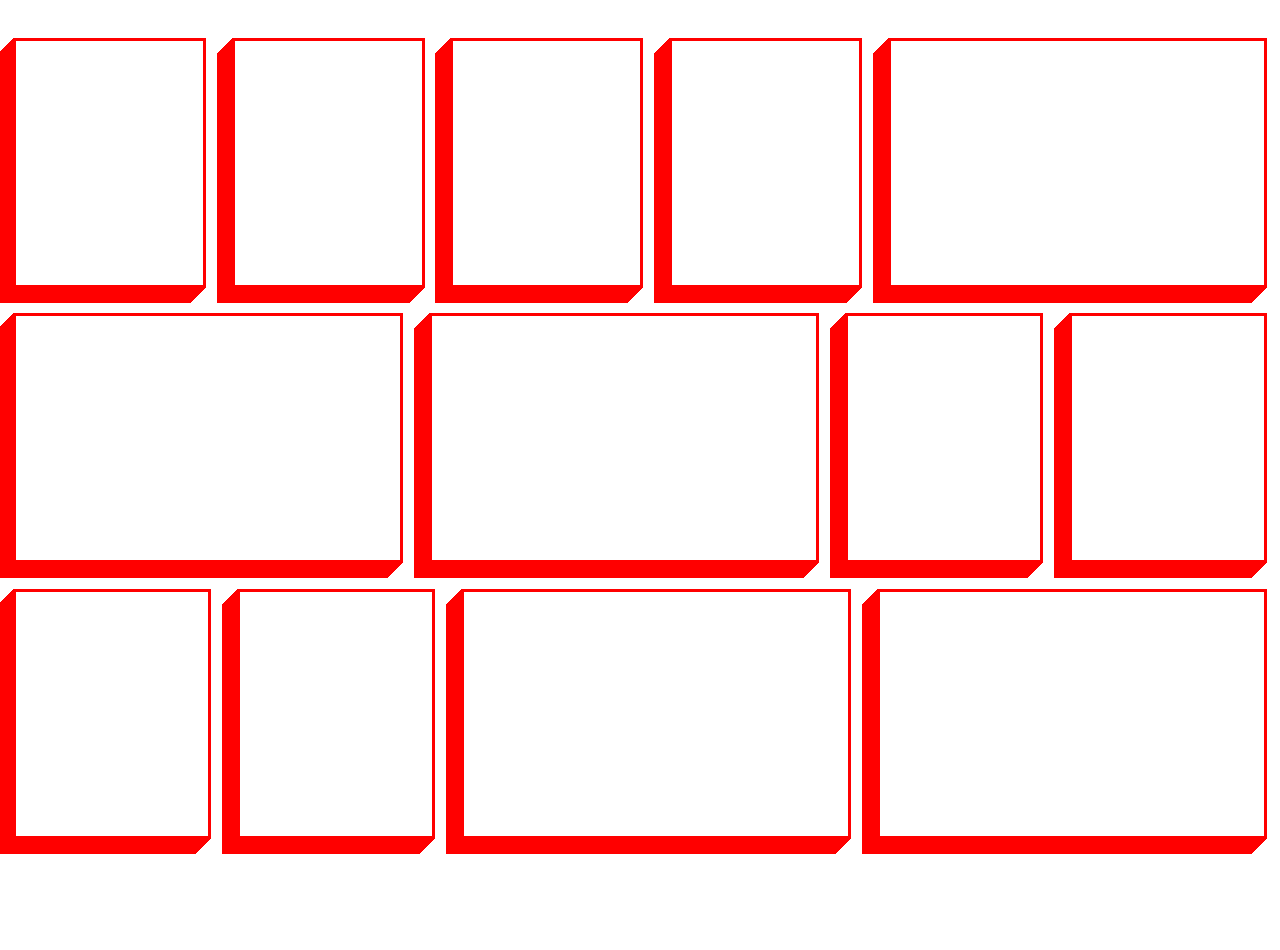
<file: Primeiro Layout/index.html>
<!DOCTYPE html>
<html lang="pt-br">
<head>
    <meta charset="UTF-8">
    <meta http-equiv="X-UA-Compatible" content="IE=edge">
    <meta name="viewport" content="width=device-width, initial-scale=1.0">
    <link rel="stylesheet" href="style.css">
    <title>Trabalhando com Flexblox</title>
</head>
    <body>
        <main class="main-container">
            
            <div class="item">
        
                <div class="box"></div>
                <div class="box"></div>
                <div class="box"></div>
                <div class="box"></div>
                <div class="box box1"></div>
            </div>
            <div class="item">
                <div class="box box1"></div>
                <div class="box box1"></div>
                <div class="box"></div>
                <div class="box"></div>
            </div>
            <div class="item">
                <div class="box"></div>
                <div class="box"></div>
                <div class="box box1"></div>
                <div class="box box1"></div>
            </div>

        </main>
    </body>
</html>
</file>
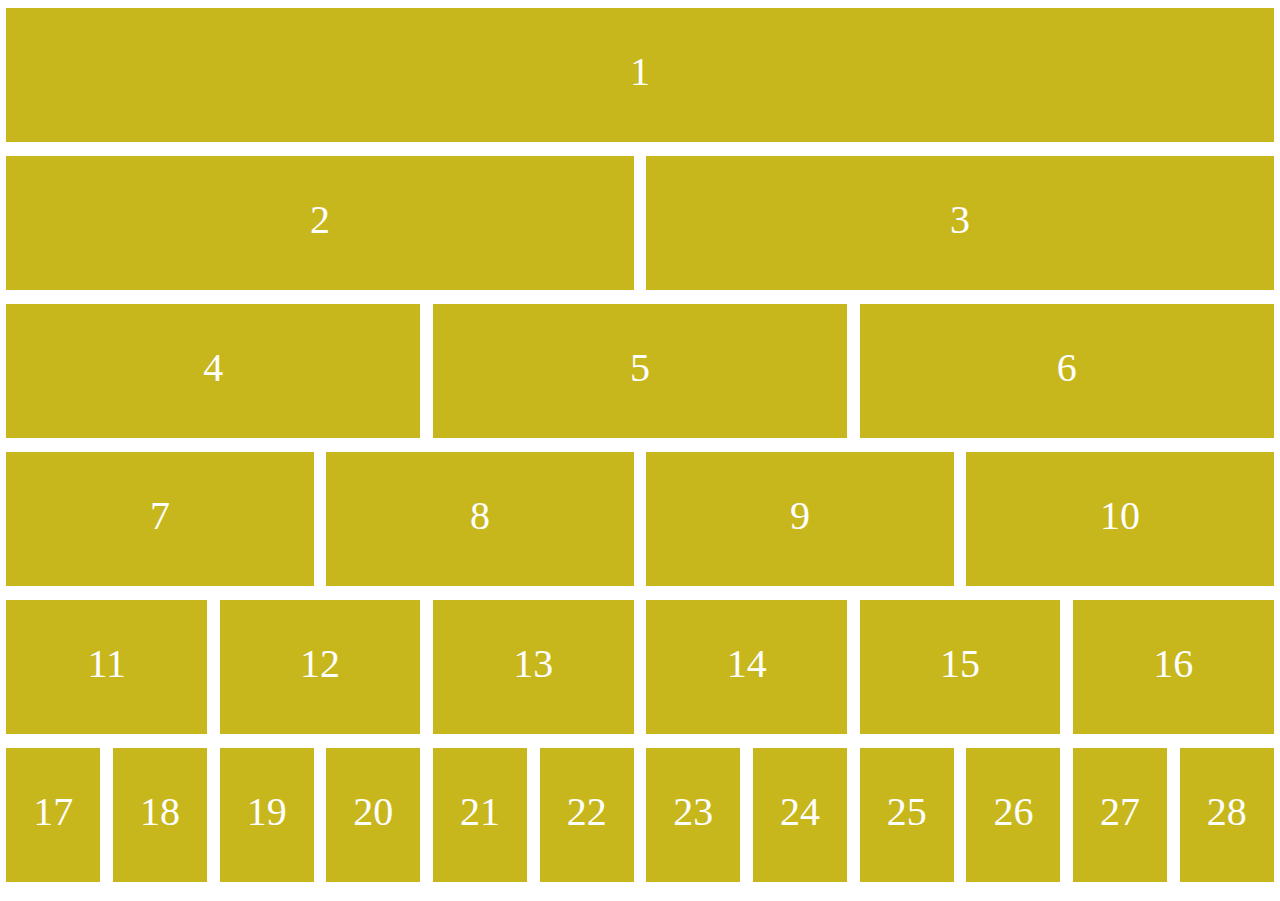
<file: Segundo Layout/index.html>
<!DOCTYPE html>
<html lang="pt-br">
<head>
    <meta charset="UTF-8">
    <meta http-equiv="X-UA-Compatible" content="IE=edge">
    <meta name="viewport" content="width=device-width, initial-scale=1.0">
    <link rel="stylesheet" href="style.css">
    <title>Trabalhando com Flexbox 2</title>
</head>
    <body>
        <main class="main-container">
            
            <div class="item">
                <div class="box"><p>1</p></div>
            </div>
            <div class="item">
                <div class="box"><p>2</p></div>
                <div class="box"><p>3</p></div>
            </div>
            <div class="item">
                <div class="box"><p>4</p></div>
                <div class="box"><p>5</p></div>
                <div class="box"><p>6</p></div>
            </div>
            <div class="item">
                <div class="box"><p>7</p></div>
                <div class="box"><p>8</p></div>
                <div class="box"><p>9</p></div>
                <div class="box"><p>10</p></div>
            </div>
            <div class="item">
                <div class="box"><p>11</p></div>
                <div class="box"><p>12</p></div>
                <div class="box"><p>13</p></div>
                <div class="box"><p>14</p></div>
                <div class="box"><p>15</p></div>
                <div class="box"><p>16</p></div>
            </div>
            <div class="item">
                <div class="box"><p>17</p></div>
                <div class="box"><p>18</p></div>
                <div class="box"><p>19</p></div>
                <div class="box"><p>20</p></div>
                <div class="box"><p>21</p></div>
                <div class="box"><p>22</p></div>
                <div class="box"><p>23</p></div>
                <div class="box"><p>24</p></div>
                <div class="box"><p>25</p></div>
                <div class="box"><p>26</p></div>
                <div class="box"><p>27</p></div>
                <div class="box"><p>28</p></div>
            </div>

        </main>
    </body>
</html>
</file>
<file: Primeiro Layout/style.css>
body {
    margin: 0;
    padding: 0;
}

.main-container {
    flex-direction: column;
    min-height: 100vh;
    padding: 25px 0;
}

.item {
    display: flex;
    justify-content: space-evenly;
    align-items: center;
}

.box {
    width: 250px;
    height: 250px;
    border: 3px solid red;
    padding: 10px;
    box-sizing: border-box;
    box-shadow: -15px 15px red,
                -14px 14px red,
                -13px 13px red,
                -12px 12px red,
                -11px 11px red,
                -10px 10px red,
                -9px 9px red,
                -8px 8px red,
                -7px 7px red,
                -6px 6px red,
                -5px 5px red,
                -4px 4px red,
                -3px 3px red,
                -2px 2px red,
                -1px 1px red,
                0px 0px red;
    margin: 1%;
}

.box1 {
    width: 500px;
}
</file>
<file: Segundo Layout/style.css>
body {
    margin: 0;
    padding: 0;
}

.main-container {
    min-height: 100vh;
    flex-direction: column;
}

.item {
    display: flex;
    justify-content: space-evenly;
    align-items: center;
    margin: 0.1% 0 0 0;
}

.box {
    width: 1900px;
    height: 134px;
    box-sizing: border-box;
    margin: 0.5%;
    background: rgb(200, 183, 28);
}

p {
    text-align: center;
    color: white;
    font-size: 40px;
}
</file>
